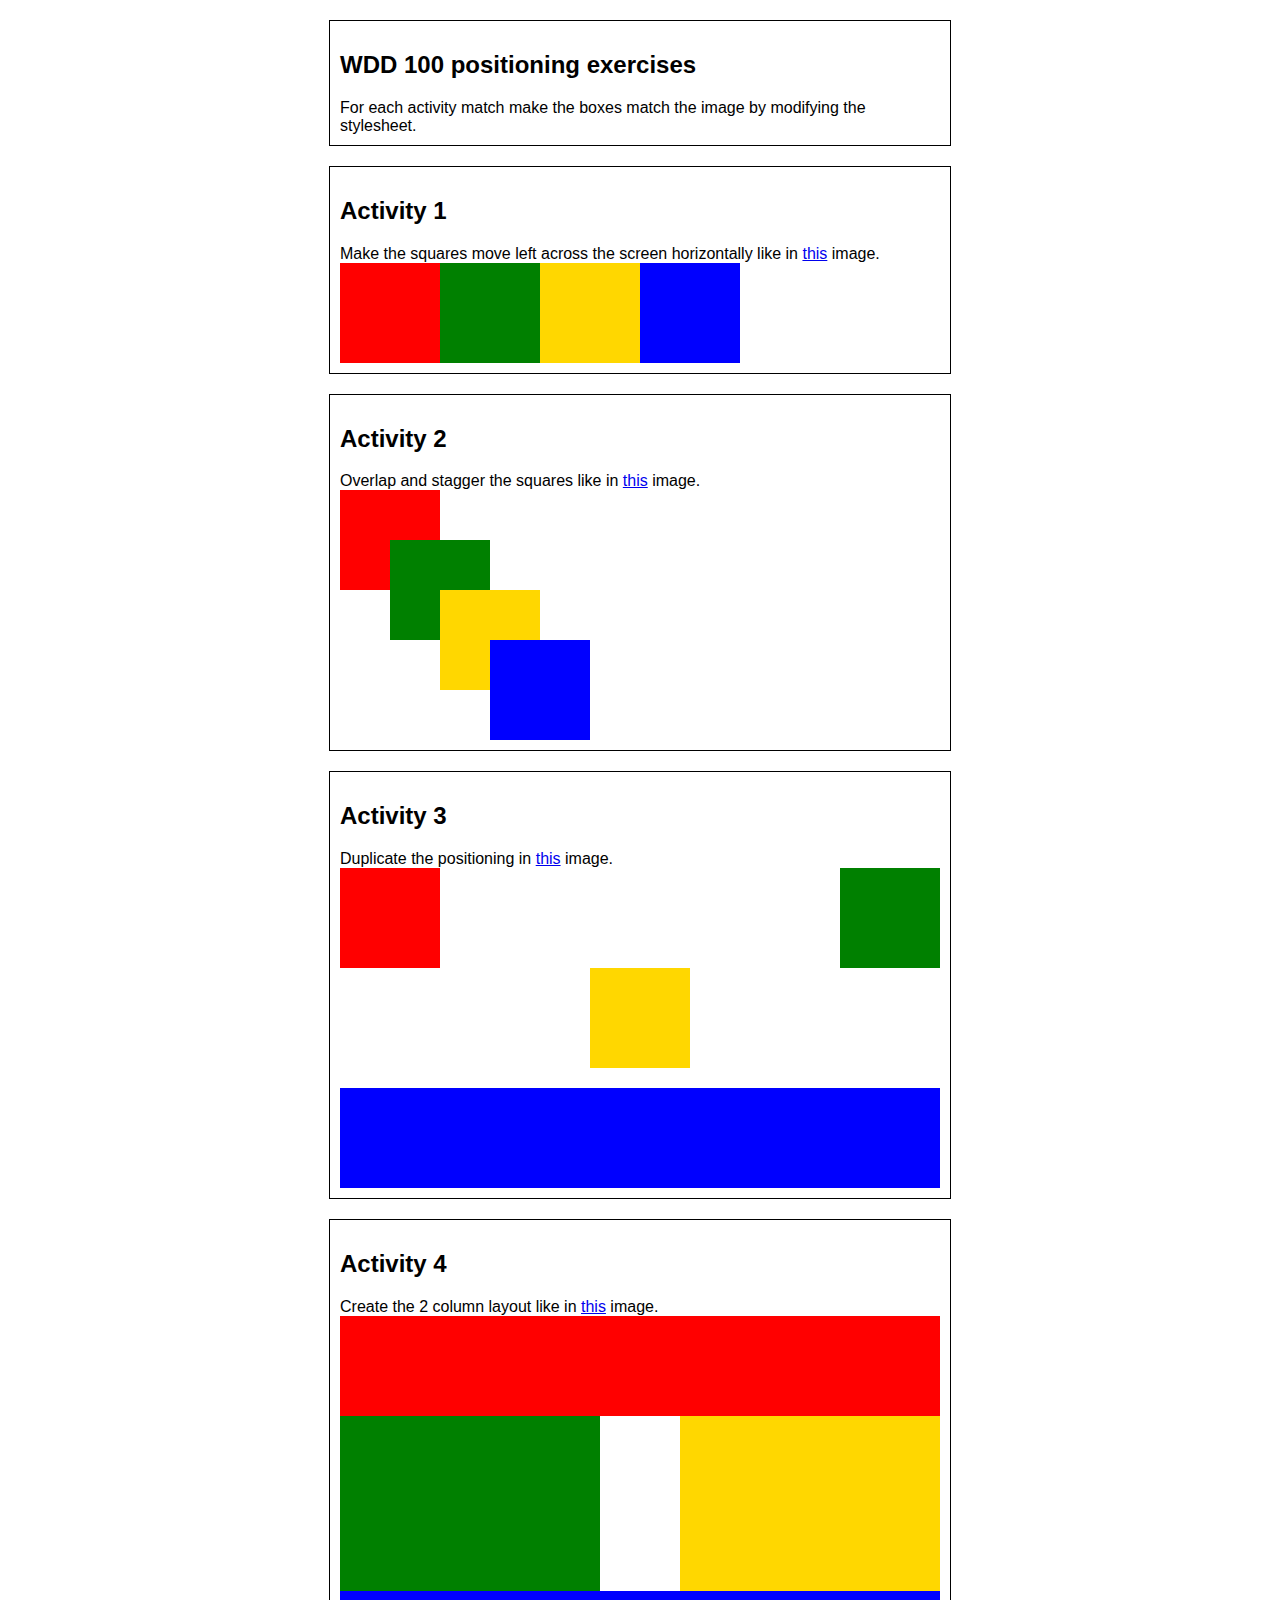
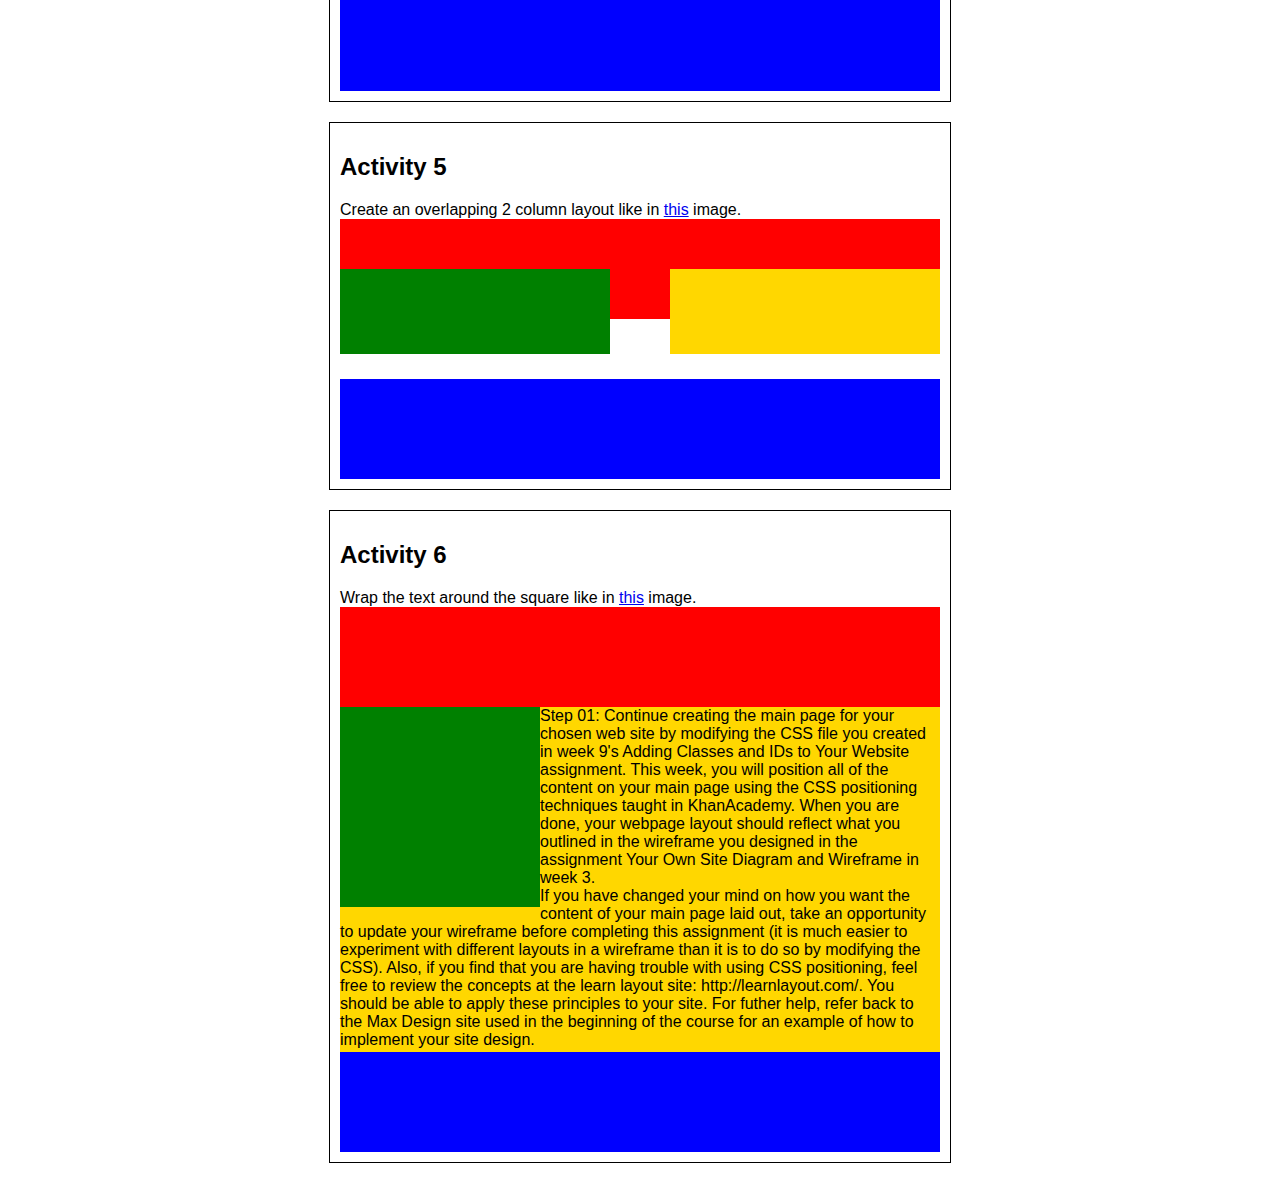
<file: positioning.html>
<!-- HTML - Name: "positioning.html" -->
<!doctype html>
<html>
    <head>
        <title>Style test</title>
        <link rel="stylesheet" type="text/css" href="positionstyles.css" />
    </head>
    <body>
        <div class="activity">
        <h2>WDD 100 positioning exercises</h2>
        For each activity match make the boxes match the image by modifying the stylesheet.</div>
        <div class="activity">
            <h2>Activity 1</h2>
            Make the squares move left across the screen horizontally like in <a href="https://byui-cit.github.io/wdd100/images/Example1.png" target="_blank">this</a> image.
            <div class="content1" >
            <div class="red1" ></div>
            <div class="green1" ></div>
            <div class="yellow1"></div>
            <div class="blue1"></div>
            </div>
        </div>
        <div class="activity">
            <h2>Activity 2</h2> Overlap and stagger the squares like in <a href="https://byui-cit.github.io/wdd100/images/Example2.png" target="_blank">this</a> image.
            <div class="content2" >
            <div class="red2" ></div>
            <div class="green2" ></div>
            <div class="yellow2"></div>
            <div class="blue2"></div>
            </div>
        </div>
        <div class="activity">
            <h2>Activity 3</h2>
            Duplicate the positioning in <a href="https://byui-cit.github.io/wdd100/images/Example3.png" target="_blank">this</a> image.
            <div class="content3" >
            <div class="red3" ></div>
            <div class="green3" ></div>
            <div class="yellow3"></div>
            <div class="blue3"></div>
            </div>
        </div>
        <div class="activity">
            <h2>Activity 4</h2>
            Create the 2 column layout like in <a href="https://byui-cit.github.io/wdd100/images/Example4.png" target="_blank">this</a> image.
            <div class="content4" >
            <div class="red4" ></div>
            <div class="green4" ></div>
            <div class="yellow4"></div>
            <div class="blue4"></div>
            </div>
        </div>
        <div class="activity">
            <h2>Activity 5</h2>
            Create an overlapping 2 column layout like in <a href="https://byui-cit.github.io/wdd100/images/Example5.png" target="_blank">this</a> image.
            <div class="content5" >
            <div class="red5" ></div>
            <div class="green5" ></div>
            <div class="yellow5"></div>
            <div class="blue5"></div>
            </div>
        </div>
        <div class="activity">
            <h2>Activity 6</h2>
            Wrap the text around the square like in <a href="https://byui-cit.github.io/wdd100/images/Example6.png" target="_blank">this</a> image.
            <div class="content6" >
            <div class="red6" ></div>
            <div class="green6" ></div>
            <div class="yellow6">Step 01: Continue creating the main page for your chosen web site by modifying the CSS file you created in week 9's Adding Classes and IDs to Your Website assignment. This week, you will position all of the content on your main page using the CSS positioning techniques taught in KhanAcademy. When you are done, your webpage layout should reflect what you outlined in the wireframe you designed in the assignment Your Own Site Diagram and Wireframe in week 3. <br />
            If you have changed your mind on how you want the content of your main page laid out, take an opportunity to update your wireframe before completing this assignment (it is much easier to experiment with different layouts in a wireframe than it is to do so by modifying the CSS). Also, if you find that you are having trouble with using CSS positioning, feel free to review the concepts at the learn layout site: http://learnlayout.com/. You should be able to apply these principles to your site. For futher help, refer back to the Max Design site used in the beginning of the course for an example of how to implement your site design.</div>
            <div class="blue6"></div>
            </div>
        </div>
    </body>
</html>
</file>
<file: positionstyles.css>
/* CSS - Name: "positionstyles.css" */
/* Activity 1 styles */
.content1 div 
{
    float:left;
}
    .red1 { 
    width: 100px; 
    height: 100px; 
    background-color: red;
    } 
    .green1 {
    width: 100px; 
    height: 100px; 
    background-color: green; 
    } 
    .yellow1 {
    width: 100px; 
    height: 100px; 
    background-color: gold; 
    } 
    .blue1 {
    width: 100px; 
    height: 100px; 
    background-color: blue; 
    } 
     /* Activity 2 styles */ 
    .red2 {
    width: 100px; 
    height: 100px; 
    background-color: red; 
    } 
    .green2 { 
    width: 100px; 
    height: 100px; 
    background-color: green;
    margin-top:-50px;
    margin-left:50px;
     } 
    .yellow2 {
    width: 100px; 
    height: 100px; 
    background-color: gold; 
    margin-top:-50px;
    margin-left:100px;
    } 
    .blue2 {
    width: 100px; 
    height: 100px; 
    background-color: blue;
    margin-top:-50px;
    margin-left:150px;
    } 
     /* Activity 3 styles */ 
    .red3 {
    width: 100px; 
    height: 100px; 
    background-color: red; 
     } 
    .green3 {
    width: 100px; 
    height: 100px; 
    background-color: green;
    margin-top: -100px;
    float:right;
     } 
    .yellow3 {
    width: 100px; 
    height: 100px; 
    background-color: gold;
    float:right;
    margin-right: 250px;
     } 
    .blue3 {
    width: 600px;
    height: 100px; 
    background-color: blue; 
    margin-top: 120px;
     } 
     /* Activity 4 styles */ 
    .red4 {
    width: 600px; 
    height: 100px; 
    background-color: red; 
     } 
    .green4 {
    width: 260px; 
    height: 175px; 
    background-color: green; 
    } 
    .yellow4 {
    width: 260px; 
    height: 175px; 
    background-color: gold; 
    float:right;
    margin-top: -175px;
     } 
    .blue4 {
    width: 600px; 
    height: 100px; 
    background-color: blue; 
     } 
     /* Activity 5 styles */ 
    .red5 { 
    width: 600px; 
    height: 100px; 
    background-color: red;
     } 
    .green5 { 
    width: 270px; 
    height: 85px; 
    background-color:green; 
    margin-top: -50px;
    margin-bottom: -50px;
     } 
    .yellow5 {
    width: 270px; 
    height: 85px; 
    background-color: gold; 
    float: right;
    margin-top: -35px;
    margin-bottom: -50px;
    } 
    .blue5 {
    width: 600px; 
    height: 100px; 
    background-color: blue; 
    margin-top:75px;
     } 
     /* Activity 6 styles */ 
    .red6 {
    width: 600px; 
    height: 100px; 
    background-color: red; 
    } 
    .green6 {
    width: 200px; 
    height: 200px; 
    background-color: green;
    float: left;
     } 
    .yellow6 {
    width: 600px; 
    height: 345px; 
    background-color: gold; 
    } 
    .blue6 {
    width: 600px; 
    height: 100px; 
    background-color: blue; 
    } 
     .activity {
    width: 600px; 
    margin: 20px auto; 
    font-family: Arial, sans-serif; 
    border: 1px solid black; 
    padding: 10px; 
    clear:both; 
    overflow: auto;
    }
</file>
